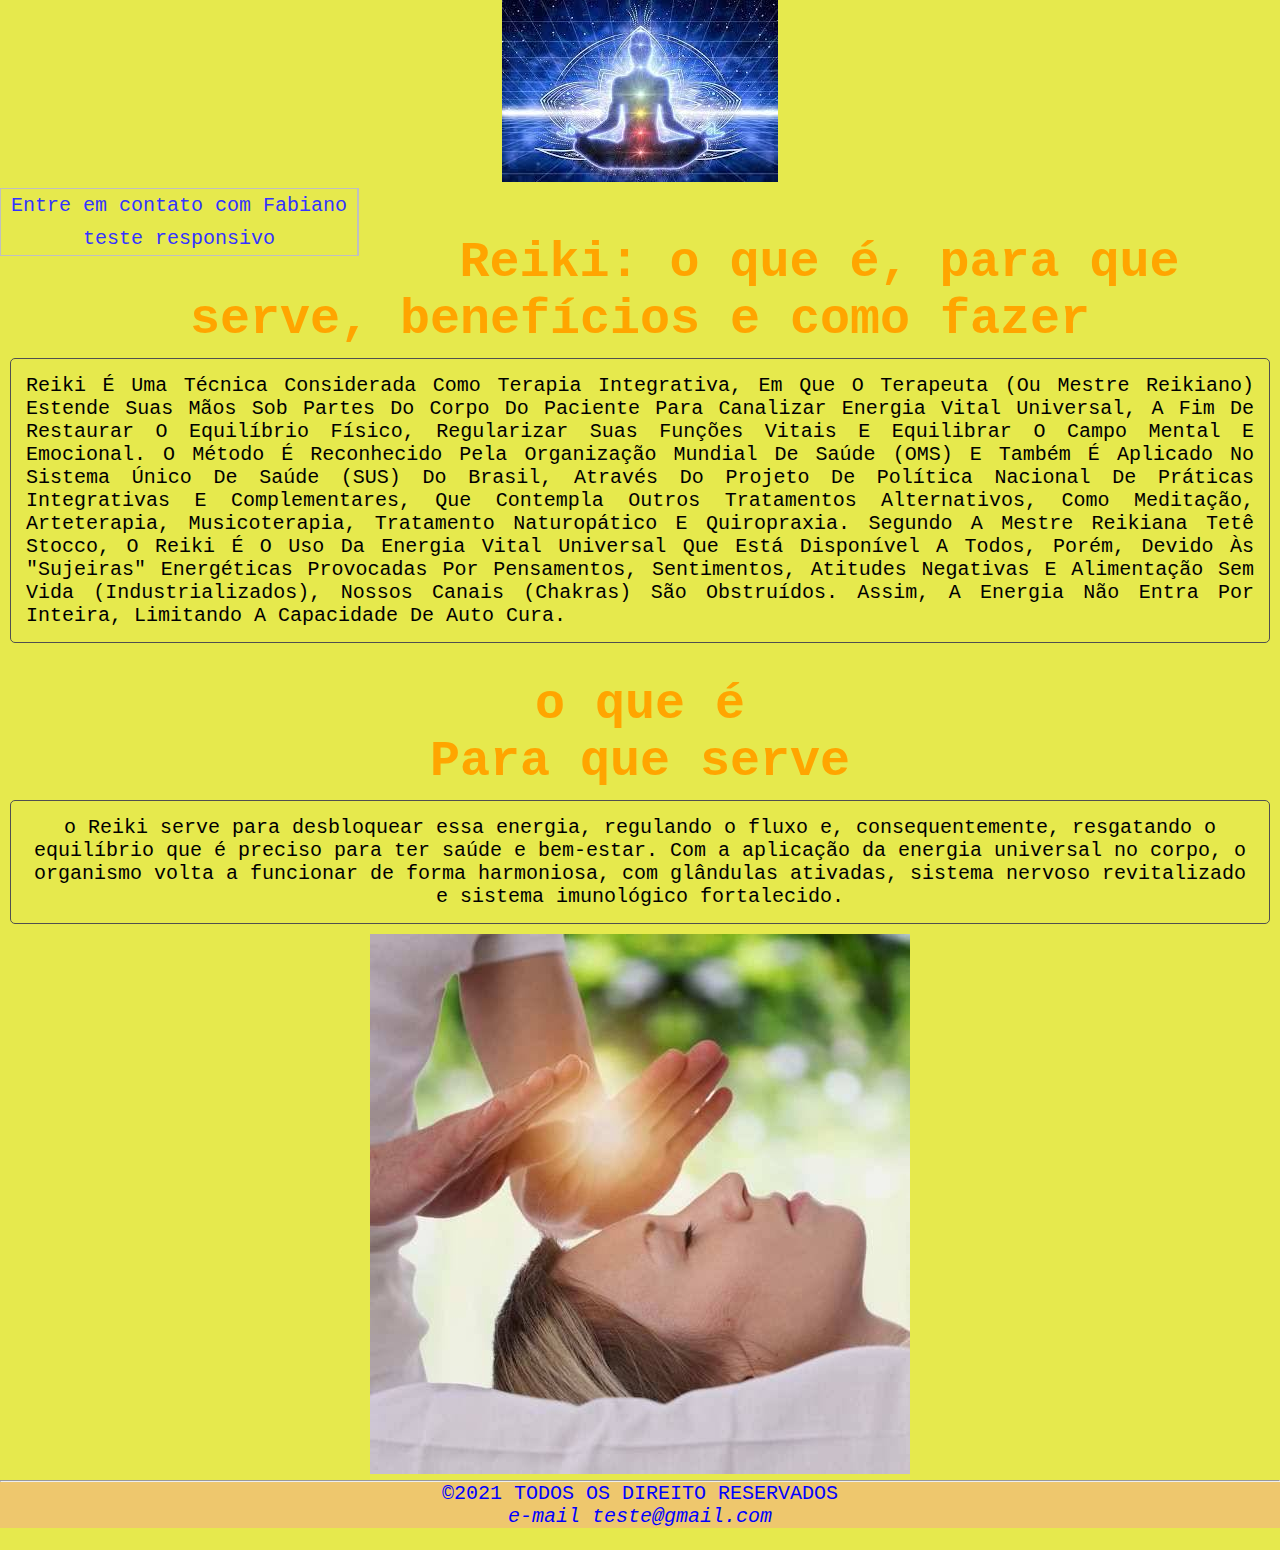
<file: index.html>
<!DOCTYPE html>
<html lang="pt-br">
  <head>
    <meta charset="UTF-8" />
    <meta name="viewport" content="width=device-width, initial-scale=1.0" />
    <link rel="stylesheet" href="estilo.css" />
    <title>Reiki</title>
  </head>
  <body>
    <header>
      <img src="IMG reiki/imagesReikiPrincipal.jpg" />
    </header>

    <nav>
      <ul class="menu">
        <li class="limpar">
          <a href="contato.html">Entre em contato com Fabiano</a>
          <a href="teste.html">teste responsivo</a>
        </li>
      </ul>
    </nav>
    <br />
    <br />
    <header>
      <h1>Reiki: o que é, para que serve, benefícios e como fazer</h1>
      <article class="post">
        <p class="post_content">
          Reiki é uma técnica considerada como terapia integrativa, em que o
          terapeuta (ou mestre reikiano) estende suas mãos sob partes do corpo
          do paciente para canalizar energia vital universal, a fim de restaurar
          o equilíbrio físico, regularizar suas funções vitais e equilibrar o
          campo mental e emocional. O método é reconhecido pela Organização
          Mundial de Saúde (OMS) e também é aplicado no Sistema Único de Saúde
          (SUS) do Brasil, através do projeto de Política Nacional de Práticas
          Integrativas e Complementares, que contempla outros tratamentos
          alternativos, como meditação, arteterapia, musicoterapia, tratamento
          naturopático e quiropraxia. Segundo a mestre reikiana Tetê Stocco, o
          Reiki é o uso da energia vital universal que está disponível a todos,
          porém, devido às "sujeiras" energéticas provocadas por pensamentos,
          sentimentos, atitudes negativas e alimentação sem vida
          (industrializados), nossos canais (chakras) são obstruídos. Assim, a
          energia não entra por inteira, limitando a capacidade de auto cura.
        </p>
      </article>
    </header>

    <br />

    <h2>o que é</h2>

    <h2>Para que serve</h2>
    <p class="post">
      o Reiki serve para desbloquear essa energia, regulando o fluxo e,
      consequentemente, resgatando o equilíbrio que é preciso para ter saúde e
      bem-estar. Com a aplicação da energia universal no corpo, o organismo
      volta a funcionar de forma harmoniosa, com glândulas ativadas, sistema
      nervoso revitalizado e sistema imunológico fortalecido.
    </p>

    <img src="IMG reiki/Ses_Reiki_102.jpg" alt="chakra" />
    <hr />
    <footer class="footer_ESCTECseparada">
      &COPY2021 TODOS OS DIREITO RESERVADOS
      <address>e-mail teste@gmail.com</address>
    </footer>
  </body>
</html>
</file>
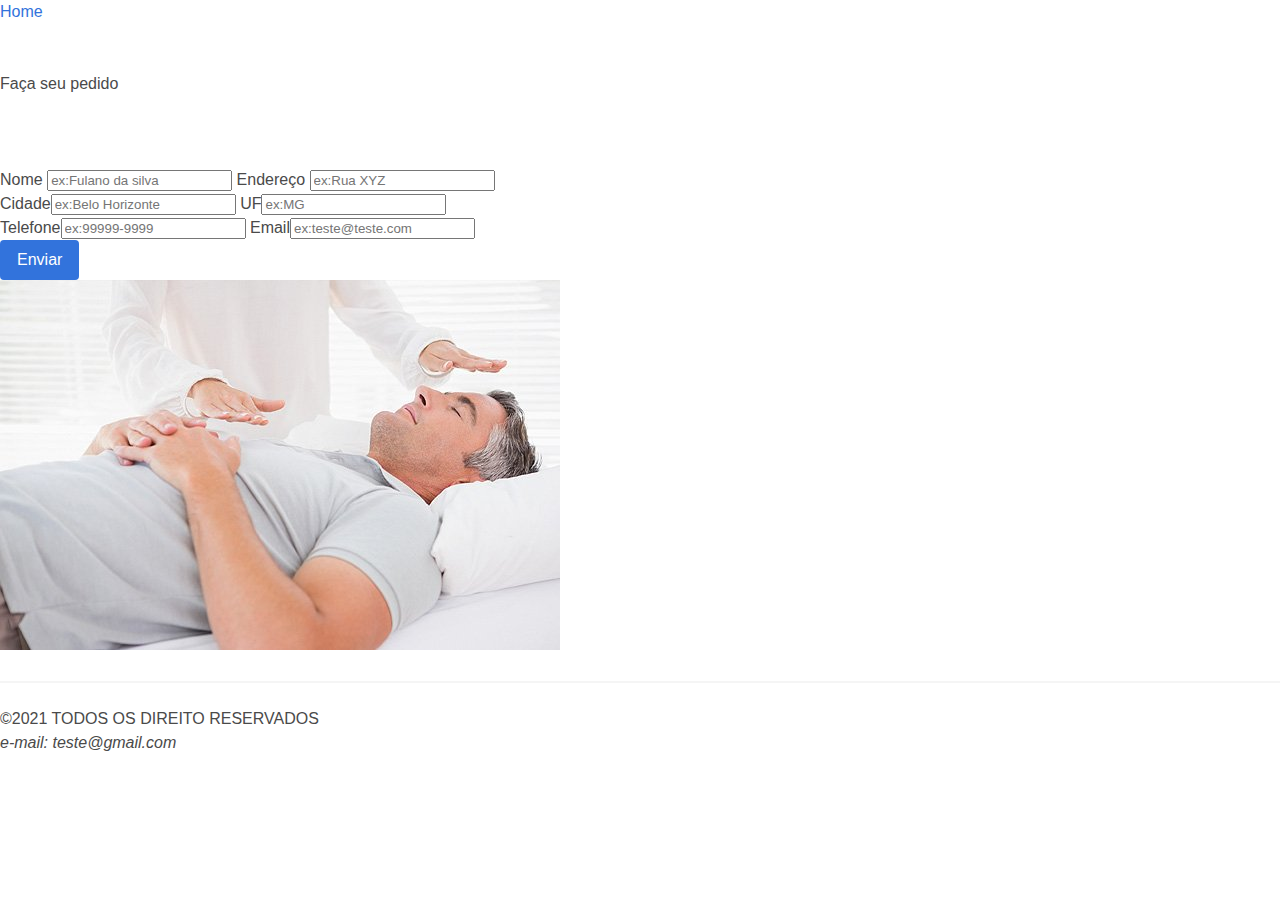
<file: contato.html>
<!DOCTYPE html>
<html lang="pt-br">
  <head>
    <meta charset="UTF-8" />
    <meta name="viewport" content="width=device-width, initial-scale=1.0" />
    <!--link rel="stylesheet" href="estilo.css"-->
    <link rel="stylesheet" href="css/bulma.min.css">
    <title>Contato</title>
  </head>
  <body>
    <nav>
      <ul class="menu"><li><a href="index.html">Home</a></li>
      </ul>
    </nav>   
       <div>
         <section>
          <br>         
          <br>
            <h1 id="h1_TituloPagina">Faça seu pedido</h1>
            <br>
            <br>
            <br>
            <form name="f1" action="envia_fale.php" method="POST">        <!--inicio do formulario-->
               <p><label for="Nome">Nome</label> <input type="text" placeholder="ex:Fulano da silva">
                <label for="Endereco">Endereço</label> <input type="text" placeholder="ex:Rua XYZ"> </p><label for="Cidade">Cidade</label><input type="text" placeholder="ex:Belo Horizonte"> UF<input type="text" placeholder="ex:MG" maxlength="2"></p>
                <p><label for="Telefone">Telefone</label><input type="text" placeholder="ex:99999-9999"> <label for="Email">Email</label><input type="text"placeholder="ex:teste@teste.com" >   </p>     

                <!--input type="submit" value="Enviar" class="submit"-->
                <div class="field is-grouped">
                  <div class="control">
                 <!--input type="submit" name="submit" value="submit" /-->
                 <button class="button is-link is-meduim" >Enviar</button>
                </div>
                            
            </form>
         </section> 
         <div class="contato">
         <img src="IMG reiki/6739-REIKI-CAPA-1.jpg" alt="sessão de Reiki">
         </div>
         <hr>   
         <footer id="footer_pedido">&copy2021 TODOS OS DIREITO RESERVADOS 
                 <address>e-mail: teste@gmail.com 	</address>
            </footer>
        </div>
  </body>
</html>
</file>
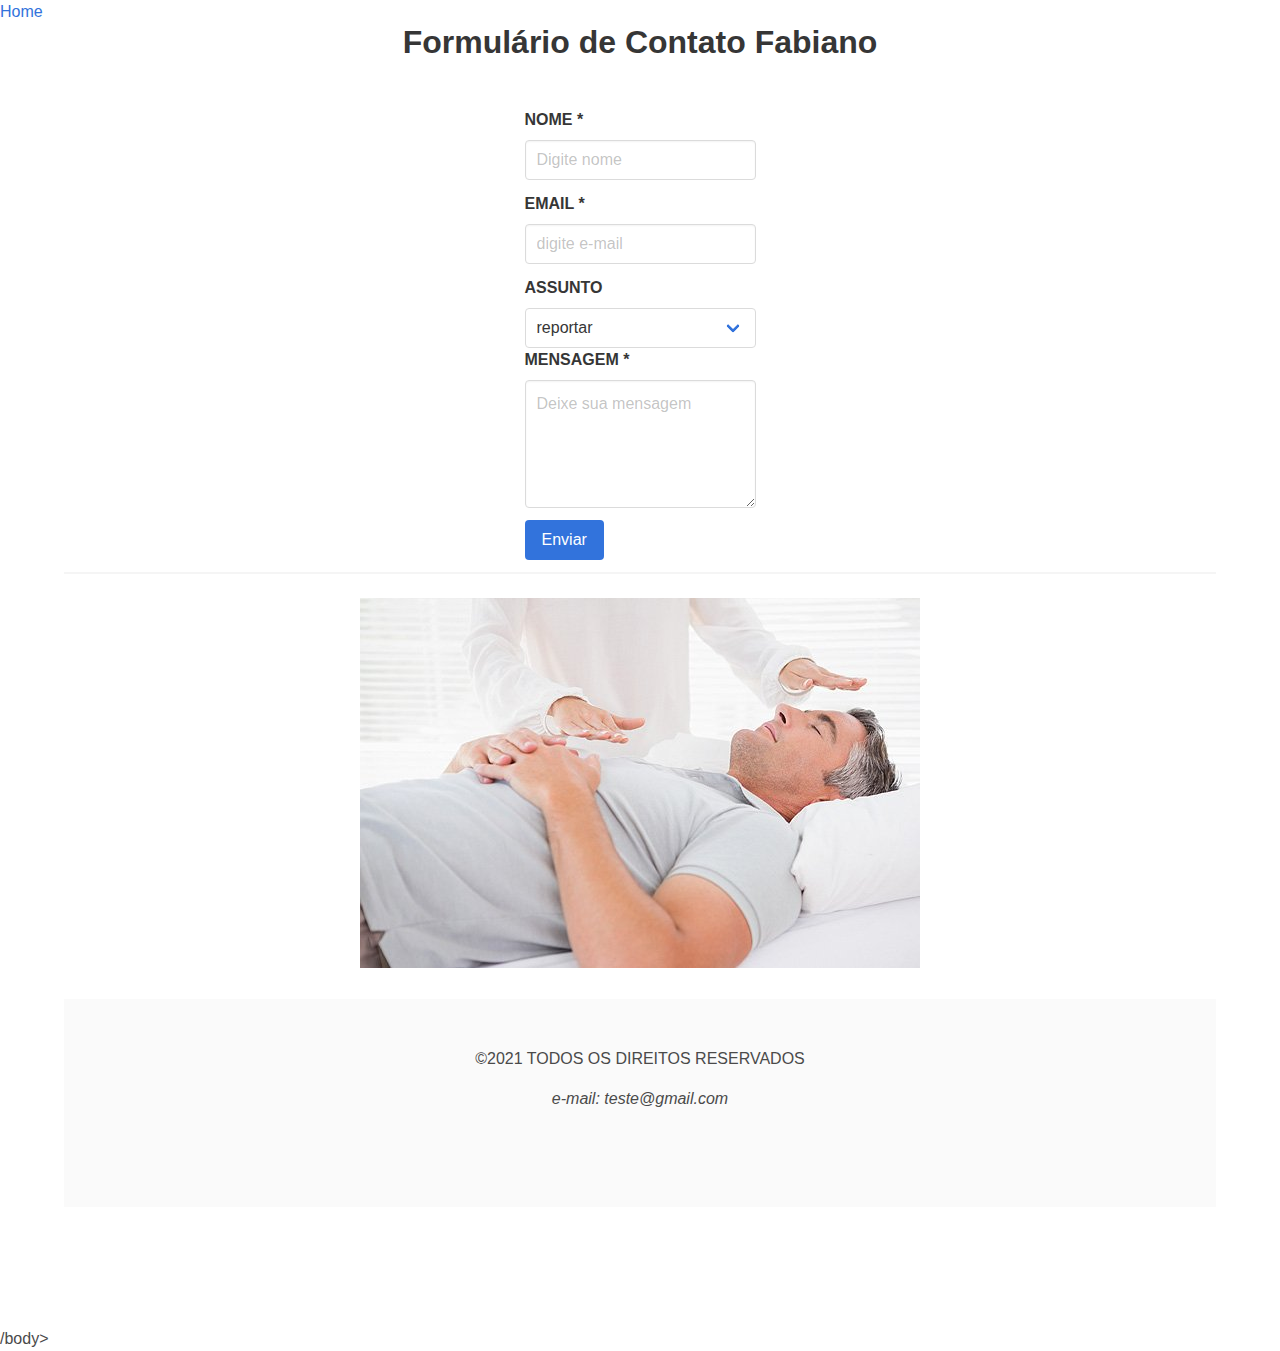
<file: teste.html>
<!DOCTYPE html>
<html lang="pt-br">
  <head>
    <meta charset="UTF-8" />
    <meta name="viewport" content="width=device-width, initial-scale=1.0" />
    <title>teste</title>
    <link rel="stylesheet" href="css/bulma.min.css">
  </head>
  <body>
    <div>
    <nav>
      <ul class="menu"><li><a href="index.html">Home</a></li>
      </ul>
    </nav> 
  </div>
    <h1 class="title has-text-centered">
      Formulário de Contato Fabiano
    </h1>
    <section class="section">
      <div class="container">
        <div class="columns is-centered">
          <div class="columns is-half">
                    
            <form  action="envia_fale.php" method="POST">
              <div class="field">            
                <label class="label">NOME *</label>
                <div class="control">
                  <input
                    name="nome"
                    class="input"
                    type="text"
                    placeholder="Digite nome"
                  /><br />
                </div>
              </div>
              <div class="field">
                <label class="label">EMAIL *</label>
                <div class="control">
                  <input
                    name="email"
                    class="input"
                    type="email"
                    placeholder="digite e-mail"
                  /><br />
                </div>
              </div>
              <div class="field">
                <label class="label">ASSUNTO</label>
                <div class="control">
                   <div class="select is-fullwidth"> 
                     <select name="assunto">
                       <option>reportar</option> 
                       <option>Anuncios</option>
                       <option>outro</option>
                       </select>
                  <!--input name="assunto" class="input" /-->
                </div>
              </div>
              <div class="field">
                <label class="label">MENSAGEM *</label>
                <div class="control">
                  <textarea 
                  name="mensagem" 
                  class="textarea" 
                  placeholder="Deixe sua mensagem" 
                  maxlength="2009"></textarea>
                </div>
              </div>

              <div class="field is-grouped">
                <div class="control">
               <!--input type="submit" name="submit" value="submit" /-->
               <button class="button is-link is-meduim" >Enviar</button>
              </div>
              </div>
            </form>
          </div>
        </div>
      </div>
      <hr>
      <div class="title has-text-centered">
        <img src="IMG reiki/6739-REIKI-CAPA-1.jpg" alt="sessão de Reiki">
        </div>
      <footer class="footer">
  <div class="content has-text-centered">
    <p>
    &copy2021 TODOS OS DIREITOS RESERVADOS
    </p>
    <address>e-mail: teste@gmail.com 	</address>
  </div>
</footer>
    </section>
    <br />
    <br />
    <br />
    

    /body>
</html>
</file>
<file: estilo.css>
* {
  margin: 0;
  padding: 0;
}

#h1_TituloPagina {
  position: absolute;
  left: 420px;
}

.diferente {
  position: relative;
  top: 180px;
  font-size: 55px;
  color: gray;
}

body {
  text-align: center;
  font-family: monospace, Impact, Haettenschweiler, 'Arial Narrow Bold',
    sans-serif;
  font-size: 20px;
  background: #e6e94d;
}

.bodyContato {
  font-size: smaller;
  background: #e94d67;
}
#primeiroTitulo {
  color: red;
  position: absolute;
  position: 200px;
  top: 300px;
}
#riscoESCTECseparada {
  position: relative;
  margin-top: 180px;
}

h1 {
  color: orange;
  font-size: 50px;
}
h2 {
  color: orange;
  font-size: 50px;
}

.menu {
  list-style: nome;
  border: 1px solid #c0c0c0;
  float: left;
}

.menu li {
  position: relative;
  float: left;
  border-right: 1px solid #c0c0c0;
}

.menu li a {
  color: #33f;
  text-decoration: none;
  padding: 5px 10px;
  display: block;
}

.menu li a:hover {
  background: #333;
  color: #fff;
  -moz-box-shadow: 0 3px 10px 0 #ccc;
  -webkit-box-shadow: 0 3px 10px 0 #ccc;
  text-shadow: 0px 0px 5px #fff;
}

.menu li ul {
  position: absolute;
  top: 25px;
  left: 0;
  background-color: #fff;
  display: none;
}

.menu li:hover ul,
.menu li.over ul {
  display: block;
}

.menu li ul li {
  border: 1px solid #c0c0c0;
  display: block;
  width: 150px;
}

.limpar {
  display: inline-block;
}

.Rprincipal {
  position: relative;
  text-aling: center;
  color: blue;
}
a {
  color: navy;
}

a:hover {
  color: orange;
}

.submit {
  color: blue;
}

#diferente {
  position: absolute;
  font-size: 30px;
  color: #99ff99;
}

#diferente:hover {
  color: orange;
}

#formpedido {
  position: absolute;
  top: 110px;
  left: 15px;
}

footer {
  color: blue;
  background-color: rgb(238, 199, 109);
  text-align: center;
}

.titulo {
  color: blue;
  font-size: 65px;
}
.footer_ESCTECseparada {
  position: relative;
  /*text-aling: center;
  color: rgb(68, 37, 12);*/
}

#footer_pedido {
  color: blue;
  text-align: center;
  position: relative;
}

.post_content {
  text-transform: capitalize;
  text-align: justify;
}

.post {
  padding: 15px;
  border: 1px solid #505050;
  border-radius: 5px;
  margin: 10px;
}

#contato {
  margin-top: 500px;
}
</file>
